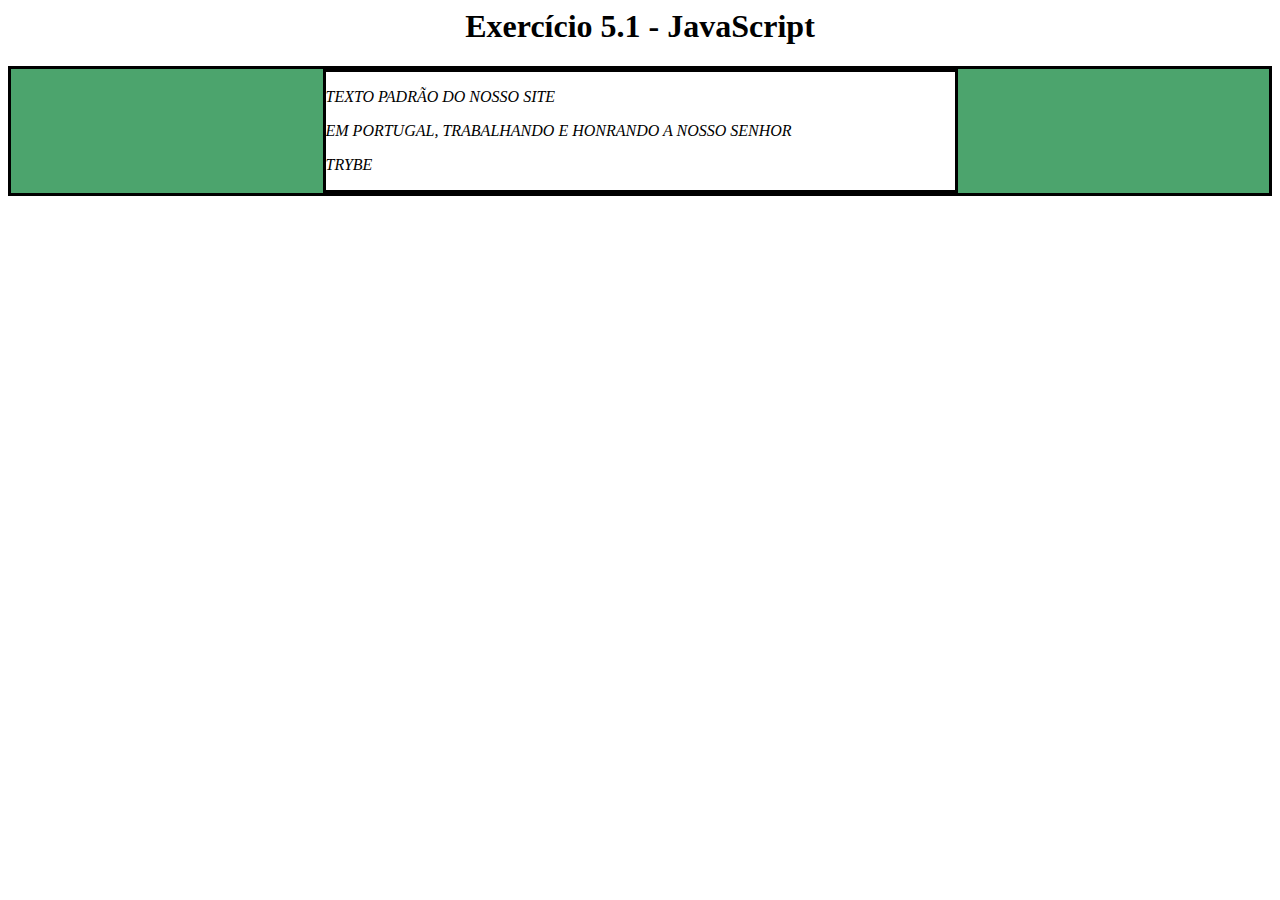
<file: FUNDAMENTALS/BLOCO_5/DIA_1/index.html>
<html>
  <head>
    <meta charset="UTF-8" />
    <meta name="viewport" content="width=device-width" />
    <title>Exercício 5.1</title>
    <link rel="stylesheet" href="style.css">
  </head>
  <body>
    <h1 class="title">Exercício 5.1 - JavaEscripito </h1>
    <div class="main-content">
      <div class="center-content">
        <p>Texto padrão do nosso site</p>
        <p>-----</p>
        <p>Trybe</p>
      </div>
    </div>
    <script src="script.js"></script>
  </body>
</html>
</file>
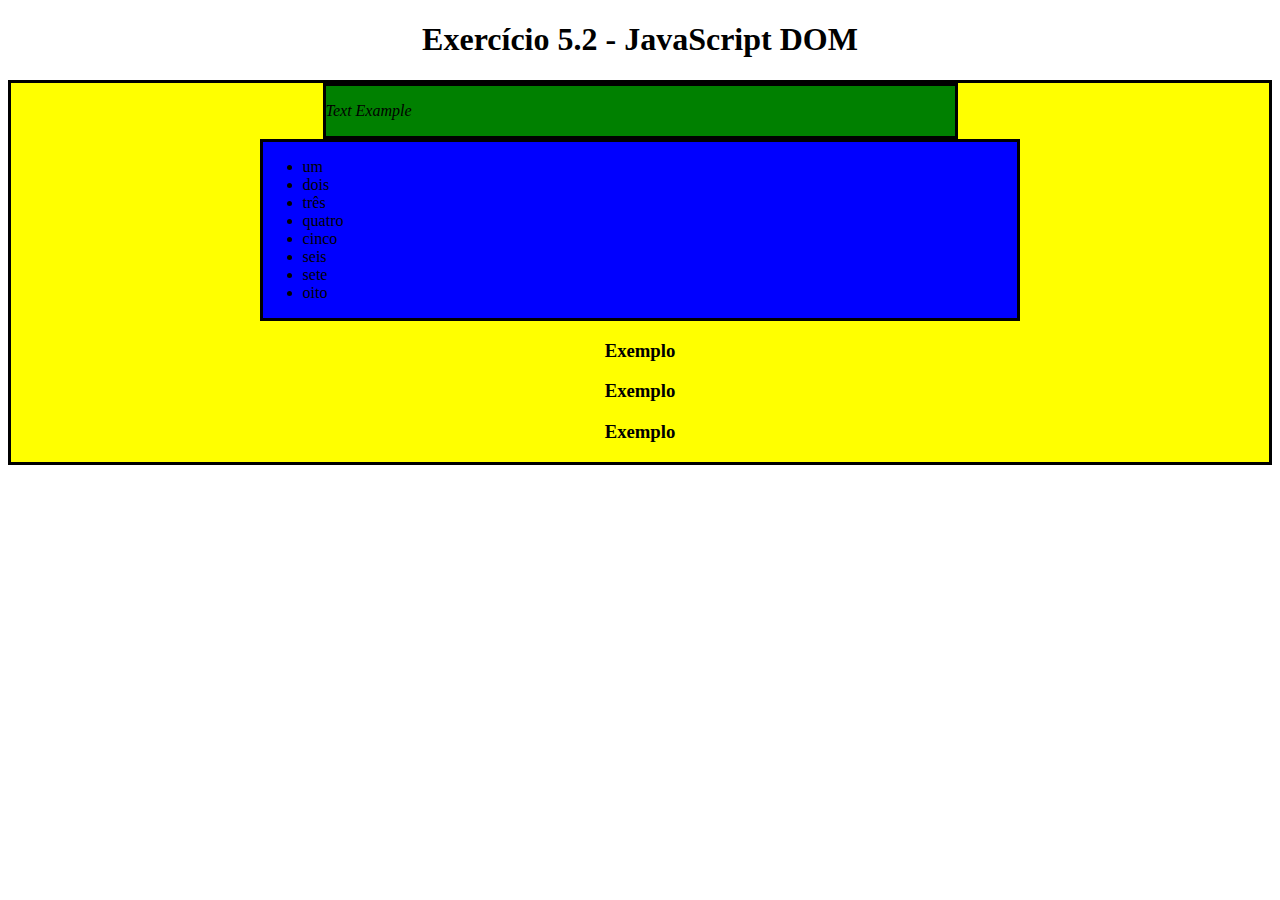
<file: FUNDAMENTALS/BLOCO_5/DIA_2/index.html>
<!DOCTYPE html>
<html>
  <head>
    <meta charset="UTF-8" />
    <meta name="viewport" content="width=device-width" />
    <title>Exercício 5.2</title>
    <link rel="stylesheet" href="style.css">
  </head>
  <body>
    

    <script src="script.js"></script>
  </body>
</html>
</file>
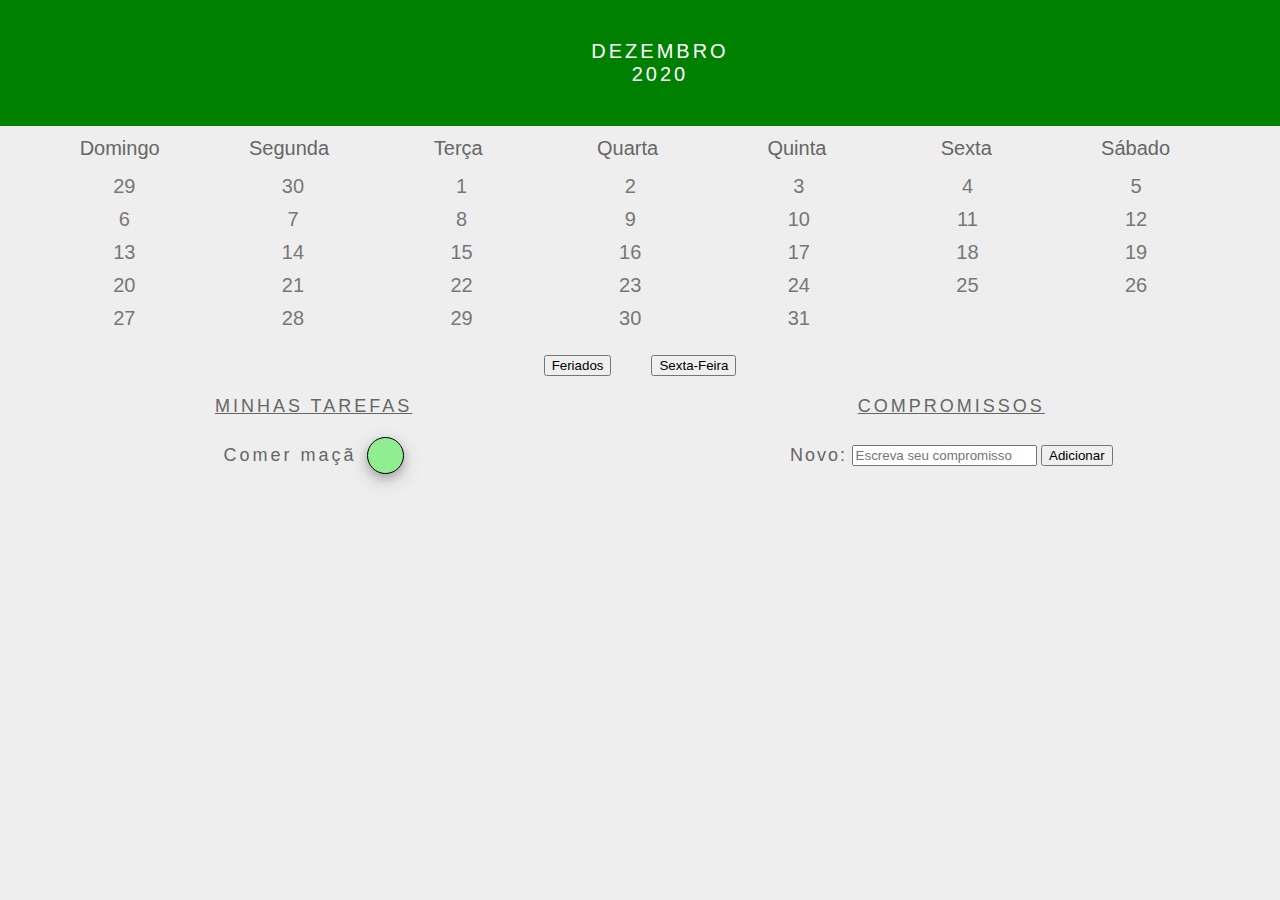
<file: FUNDAMENTALS/BLOCO_5/DIA_3/index.html>
<!DOCTYPE html>
<html>
  <head>
    <link rel="stylesheet" href="style.css">
    <meta charset="UTF-8" />
    <meta name="viewport" content="width=device-width" />
    <title>Calendar</title>
  </head>
  <body>
    <header class="month-container">
      <ul>
        <li id="month">Dezembro</li>
        <li id="year">2020</li>
      </ul>
    </header>
    <div class="week-days-container">
      <ul class="week-days">
      </ul>
    </div>
    <div class="days-container">
      <ul id="days">
      </ul>
    </div>
    <div class="buttons-container">
    </div>
    <section class="tasks-container">
      <div class="my-tasks">
        <h3>MINHAS TAREFAS</h3>
      </div>
      <div class="input-container">
        <h3>COMPROMISSOS</h3>
        <label for="task-input">Novo:</label>
        <input type="text"
          id="task-input"
          placeholder="Escreva seu compromisso"
        >
        <button id="btn-add">Adicionar</button>
      </div>
      <div class="task-list-container">
        <ul class="task-list">
        </ul>
      </div>
    </section>
    <script src="script.js"></script>
  </body>
</html>
</file>
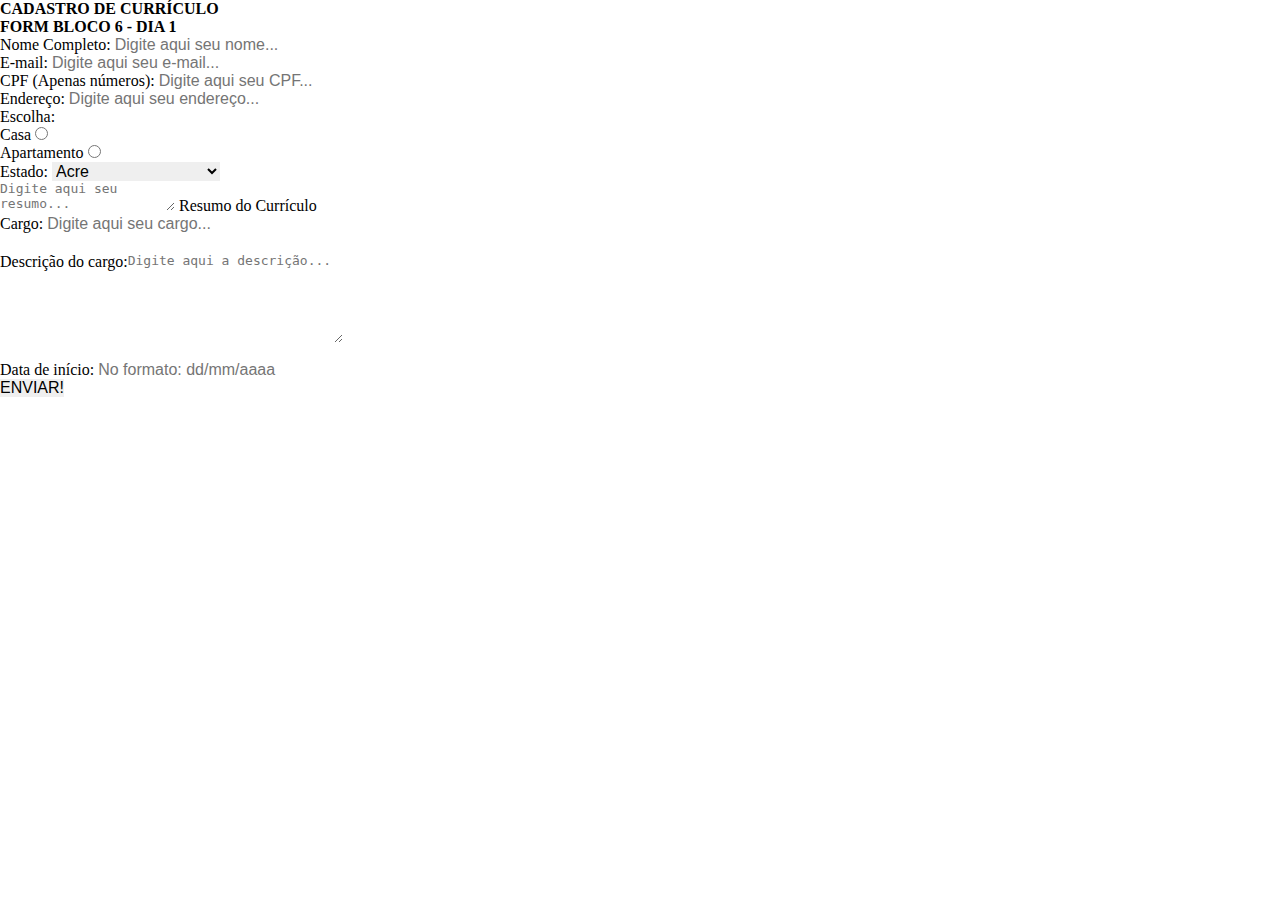
<file: FUNDAMENTALS/BLOCO_6/DIA_2/index.html>
<!DOCTYPE html>
<html lang="en">
<head>
  <meta charset="UTF-8">
  <meta http-equiv="X-UA-Compatible" content="IE=edge">
  <meta name="viewport" content="width=device-width, initial-scale=1.0">
  <title>6.2</title>
  <link rel="stylesheet" href="style.css">
  <link href="https://cdn.jsdelivr.net/npm/bootstrap@5.0.0-beta3/dist/css/bootstrap.min.css" rel="stylesheet" integrity="sha384-eOJMYsd53ii+scO/bJGFsiCZc+5NDVN2yr8+0RDqr0Ql0h+rP48ckxlpbzKgwra6" crossorigin="anonymous">
</head>
<body>
  <h1>CADASTRO DE CURRÍCULO</h1>
  <h4>FORM BLOCO 6 - DIA 1</h4>
  <form action="" method="GET">
    <fieldset>
      <div class="mb-3">
        <label for="input-name" class="form-label">Nome Completo:</label>
        <input id="input-name" class="form-control" name="nome" required maxlength = "40" type="text" placeholder="Digite aqui seu nome...">
      </div>
      <div class="mb-3">
        <label for="input-email" class="form-label">E-mail:</label>
        <input class="form-control" id="input-email" name="email" required maxlength="50" type="email" placeholder="Digite aqui seu e-mail...">
      </div>
      <label for="input-cpf">CPF (Apenas números):</label>
      <input id="input-cpf" name="cpf" required maxlength="11" type="text" placeholder="Digite aqui seu CPF...">
      <br>
      <label for="input-endereco">Endereço:</label>
      <input id="input-endereco" name="endereco" required maxlength="200" type="text" placeholder="Digite aqui seu endereço...">
      <div class="mb-3">
        <label class="form-label" for="div-tipo">Escolha:</label>
        <div id="div-tipo">
          <div class="form-check">
            <label for="input-tipo1" class="form-check-label">Casa</label>
            <input class="form-check-input" id="input-tipo1" name="tipo" required type="radio" value="casa">
          </div>
          <div class="form-check">
            <label class="form-check-label" for="input-tipo2">Apartamento</label>
            <input class="form-check-input" id="input-tipo2" name="tipo" required type="radio" value="apartamento">
          </div>
        </div>
      </div>
      <div class="mb-3">
        <label class="form-label" for="input-estado">Estado:</label>
        <select class="form-select" id="input-estado" name="estado" required>
        </select>
      </div>
    </fieldset>
    <fieldset>
      <div class="form-floating">
        <textarea class="form-control" id="resumo" name="resumo" required maxlength="1000" placeholder="Digite aqui seu resumo..."></textarea>
        <label for="resumo">Resumo do Currículo</label>
      </div>
      <label for="input-cargo">Cargo:</label>
      <input id="input-cargo" name="cargo" required maxlength="40" type="text" placeholder="Digite aqui seu cargo...">
      <br>
      <div class="text-divs">
        <label for="descricao">Descrição do cargo:</label>
        <textarea id="descricao" name="descricao" required maxlength="500" cols="25" rows="6" placeholder="Digite aqui a descrição..."></textarea>
      </div>
      <br>
      <label for="input-date">Data de início:</label>
      <input id="input-date" name="data-inicio" required pattern="(0[1-9]|1[0-9]|2[0-9]|3[01])/(0[1-9]|1[012])/[0-9]{4}" type="text" oninvalid="setCustomValidity(`Data inválida (DD/MM/AAAA)`)" placeholder="No formato: dd/mm/aaaa">
      <!-- Utilizei como fonte o site: https://www.html5pattern.com/Dates que por meio do código conseguir entender como o pattern funciona -->
    </fieldset>
    <div class="col-auto">
      <button class="btn btn-primary" type="submit">ENVIAR!</button>
  </div>

  </form>
  
  <script src="script.js"></script>
  <script src="https://cdn.jsdelivr.net/npm/@popperjs/core@2.9.1/dist/umd/popper.min.js" integrity="sha384-SR1sx49pcuLnqZUnnPwx6FCym0wLsk5JZuNx2bPPENzswTNFaQU1RDvt3wT4gWFG" crossorigin="anonymous"></script>
<script src="https://cdn.jsdelivr.net/npm/bootstrap@5.0.0-beta3/dist/js/bootstrap.min.js" integrity="sha384-j0CNLUeiqtyaRmlzUHCPZ+Gy5fQu0dQ6eZ/xAww941Ai1SxSY+0EQqNXNE6DZiVc" crossorigin="anonymous"></script>
</body>
</html>
</file>
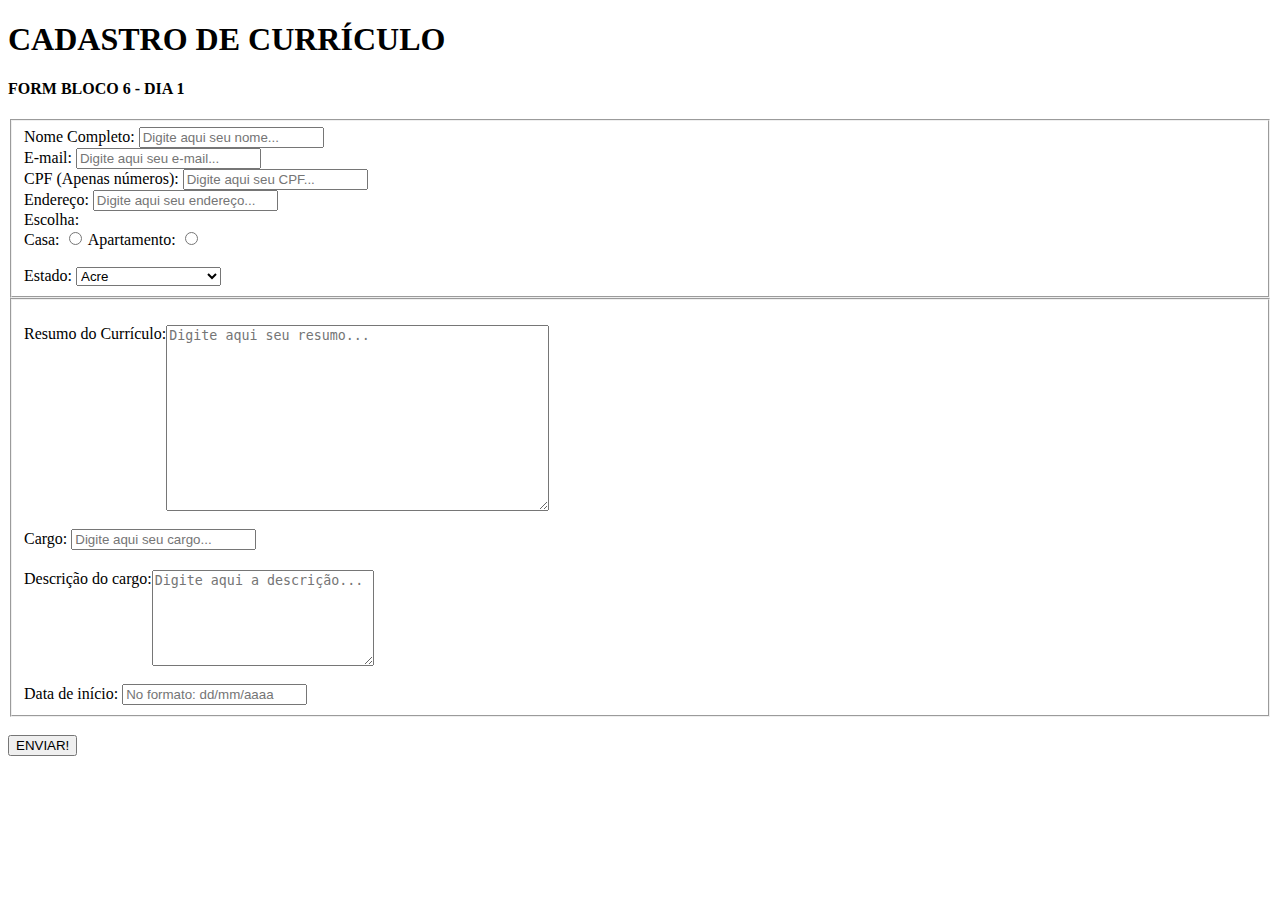
<file: FUNDAMENTALS/BLOCO_6/DIA_1/form.html>
<!DOCTYPE html>
<html lang="pt-br">
<head>
  <meta charset="UTF-8">
  <meta http-equiv="X-UA-Compatible" content="IE=edge">
  <meta name="viewport" content="width=device-width, initial-scale=1.0">
  <title>Form</title>
  <link rel="stylesheet" href="styles.css">
</head>
<body>
  <h1>CADASTRO DE CURRÍCULO</h1>
  <h4>FORM BLOCO 6 - DIA 1</h4>
  <form action="" method="GET">
    <fieldset>
      <label for="input-name">Nome Completo:</label>
      <input id="input-name" name="nome" required maxlength = "40" type="text" placeholder="Digite aqui seu nome...">
      <br>
      <label for="input-email">E-mail:</label>
      <input id="input-email" name="email" required maxlength="50" type="email" placeholder="Digite aqui seu e-mail...">
      <br>
      <label for="input-cpf">CPF (Apenas números):</label>
      <input id="input-cpf" name="cpf" required maxlength="11" type="text" placeholder="Digite aqui seu CPF...">
      <br>
      <label for="input-endereco">Endereço:</label>
      <input id="input-endereco" name="endereco" required maxlength="200" type="text" placeholder="Digite aqui seu endereço...">
      <br>
      <label for="div-tipo">Escolha:</label>
      <div id="div-tipo">
        <label for="input-tipo1">Casa:</label>
        <input id="input-tipo1" name="tipo" required type="radio" value="casa">
        <label for="input-tipo2">Apartamento:</label>
        <input id="input-tipo2" name="tipo" required type="radio" value="apartamento">
      </div>
      <br>
      <label for="input-estado">Estado:</label>
      <select id="input-estado" name="estado" required>
      </select>
    </fieldset>
    <fieldset>
      <div class="text-divs">
        <label for="resumo">Resumo do Currículo:</label>
        <textarea id="resumo" name="resumo" required maxlength="1000" cols="45" rows="12" placeholder="Digite aqui seu resumo..."></textarea>
      </div>
      <br>
      <label for="input-cargo">Cargo:</label>
      <input id="input-cargo" name="cargo" required maxlength="40" type="text" placeholder="Digite aqui seu cargo...">
      <br>
      <div class="text-divs">
        <label for="descricao">Descrição do cargo:</label>
        <textarea id="descricao" name="descricao" required maxlength="500" cols="25" rows="6" placeholder="Digite aqui a descrição..."></textarea>
      </div>
      <br>
      <label for="input-date">Data de início:</label>
      <input id="input-date" name="data-inicio" required pattern="(0[1-9]|1[0-9]|2[0-9]|3[01])/(0[1-9]|1[012])/[0-9]{4}" type="text" oninvalid="setCustomValidity(`Data inválida (DD/MM/AAAA)`)" placeholder="No formato: dd/mm/aaaa">
      <!-- Utilizei como fonte o site: https://www.html5pattern.com/Dates que por meio do código conseguir entender como o pattern funciona -->
    </fieldset>
    <br>
    <button type="submit">ENVIAR!</button>

  </form>

  <script src="script.js"></script>
</body>
</html>
</file>
<file: FUNDAMENTALS/BLOCO_5/DIA_1/style.css>
div {
  border-color: black;
  border-style: solid;
}
.title {
  text-align: center;
}

.main-content {
  background-color: yellow;
}

.main-content .center-content {
  background-color: red;
  width: 50%;
  margin: 0 auto;
}

.main-content .center-content p {
  font-style: italic;
}
</file>
<file: FUNDAMENTALS/BLOCO_5/DIA_2/style.css>
div {
  border-color: black;
  border-style: solid;
}

.title {
  text-align: center;
}

.main-content {
  background-color: yellow;
}

.main-content .center-content {
  background-color: red;
  width: 50%;
  margin-left: auto;
  margin-right: auto;
}

.main-content .center-content p {
  font-style: italic;
}

.main-content .left-content {
  background-color: green;
  width: 60%;
  margin-left: 0;
  margin-right: auto;
}

.main-content .left-content .small-image {
  display: block;
  margin-left: auto;
  margin-right: auto;
  border-radius: 100%;
}

.main-content .right-content {
  background-color: blue;
  width: 60%;
  margin-left: auto;
  margin-right: 0;
}

.main-content .description {
  text-align: center;
}
</file>
<file: FUNDAMENTALS/BLOCO_5/DIA_3/style.css>
* {
  margin: 0;
}

body {
  font-family: Verdana, Geneva, Tahoma, sans-serif;
  background-color: #eee;
}

button {
  margin: 20px;
}

#btn-add {
  margin: 0;
}

.buttons-container {
  background-color: #eee;
  display: inline-block;
  text-align: center;
  width: 100%;
}

#days {
  margin: 0;
}

#days li {
  color: #777;
  display: inline-block;
  font-size:20px;
  margin: 5px 0;
  text-align: center;
  vertical-align: middle;
  width: 13.6%;
}

.input-container {
  width: 49%;
  height: 100px;
  display: inline-block;
}

input {
  margin-top: 8px;
}

label {
  color: #666;
  font-size: 18px;
  font-weight: 500;
  letter-spacing: 2px;
  vertical-align: middle;
}

.month-container {
  background: green;
  padding: 40px 25px;
  text-align: center;
}

.month-container ul li {
  color:white;
  font-size: 20px;
  letter-spacing: 3px;
  list-style-type: none;
  text-transform: uppercase;
}

.my-tasks {
  clear: both;
  float: left;
  height: 100px;
  vertical-align: middle;
  width: 49%;
}

.my-tasks div {
  border: 1px solid black;
  border-radius: 100%;
  box-shadow: 0 4px 8px 0 rgba(0, 0, 0, 0.2), 0 6px 20px 0 rgba(0, 0, 0, 0.19);
  display: inline-block;
  height: 35px;
  margin-left: 10px;
  vertical-align: middle;
  width: 35px;
}

.my-tasks div:hover {
  height: 45px;
  width: 45px;
}

.my-tasks span {
  color: #666;
  font-size: 18px;
  font-weight: 500;
  letter-spacing: 3px;
  padding-bottom: 10px;
  vertical-align: middle;
}

.tasks-container {
  height: 130px;
  justify-content: center;
  text-align: center;
  width: 100%;
}

.tasks-container h3 {
  color: #666;
  font-size: 18px;
  font-weight: 500;
  margin-bottom: 20px;
  text-decoration: underline;
  letter-spacing: 3px;
}

.task-list {
  margin-top: 20px;
}

.task-list-container {
  display: inline-block;
}

.task-list-container ul {
  list-style-type: none;
  padding: 0;
  color: #666;
  font-size: 18px;
  font-weight: 500;
  letter-spacing: 2px;
  vertical-align: middle;
}

.week-days-container {
  margin-left: 35px;
}

.week-days li {
  color: #666;
  display: inline-block;
  text-align: center;
  vertical-align: middle;
  width: 13.6%;
}

.week-days {
  font-size: 20px;
  margin: 0px;
  padding: 10px 0;
}
</file>
<file: FUNDAMENTALS/BLOCO_6/DIA_2/style.css>
* {
  border: 0;
  margin: 0;
  padding: 0;
  font-size: 100%;
  box-sizing: border-box;
}

.text-divs {
  display: flex;
  margin-top: 20px;
}
</file>
<file: FUNDAMENTALS/BLOCO_6/DIA_1/styles.css>
.text-divs {
  display: flex;
  margin-top: 20px;
}
</file>
